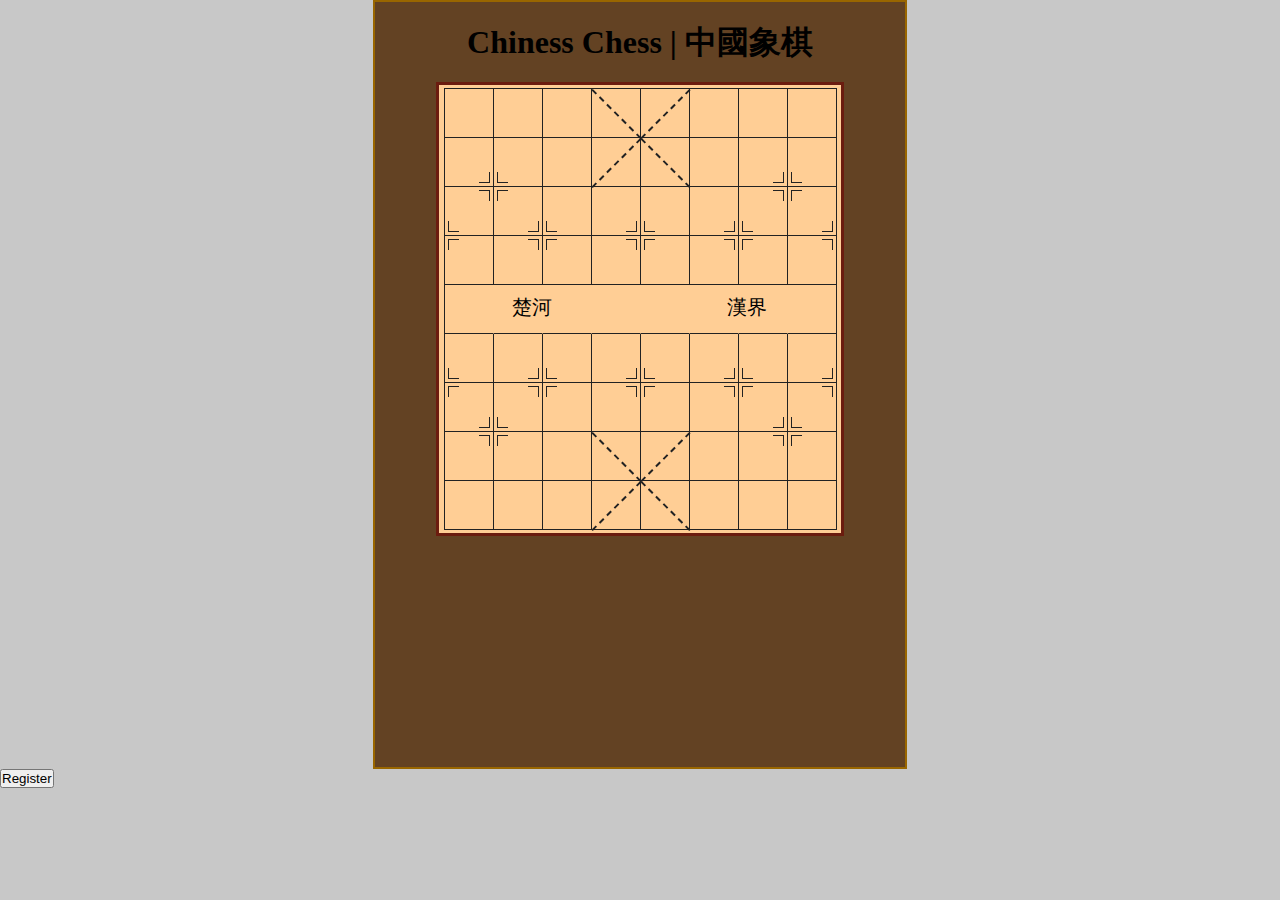
<file: Web/index.html>
<!-- 
    Source: https://codepen.io/huangwei/pen/zqPbjY. 
    The online source code is mainly used for the chess board and chess style, 
    and has been modified

    Liscence:
    Copyright (c) 2023 by huangwei (https: //codepen.io/huangwei/pen/zqPbjY)
  
    Permission is hereby granted, free of charge, 
    to any person obtaining a copy of this software 
    and associated documentation files (the "Software"), 
    to deal in the Software without restriction, 
    including without limitation the rights to use, copy,
    modify, merge, publish, distribute, sublicense, 
    and/or sell copies of the Software, 
    and to permit persons to whom the Software is furnished to do so, 
    subject to the following conditions: The above copyright notice 
    and this permission notice shall be included in all copies or 
    substantial portions of the Software. THE SOFTWARE IS PROVIDED "AS IS", 
    WITHOUT WARRANTY OF ANY KIND, EXPRESS OR IMPLIED, 
    INCLUDING BUT NOT LIMITED TO THE WARRANTIES OF MERCHANTABILITY, 
    FITNESS FOR A PARTICULAR PURPOSE AND NONINFRINGEMENT. 
    IN NO EVENT SHALL THE AUTHORS OR COPYRIGHT HOLDERS BE LIABLE FOR ANY CLAIM, 
    DAMAGES OR OTHER LIABILITY, WHETHER IN AN ACTION OF CONTRACT, 
    TORT OR OTHERWISE, ARISING FROM, OUT OF OR IN CONNECTION WITH 
    THE SOFTWARE OR THE USE OR OTHER DEALINGS IN THE SOFTWARE.
-->

<head>
    <link rel="stylesheet" href="index.css">
    <!-- <script src="https://cdnjs.cloudflare.com/ajax/libs/socket.io/4.4.0/socket.io.js"></script> -->
    <meta charset="UTF-8">
</head>

<body>
    <div id="outBorder">
        <h1 id="title">Chiness Chess | 中國象棋</h1>
        <ul id="mainBoard">
            <li>
                <ul>
                    <li></li>
                    <li></li>
                    <li></li>
                    <li><span class="slash"></span></li>
                    <li><span class="backslash"></span></li>
                    <li></li>
                    <li></li>
                    <li></li>
                </ul>
            </li>
            <li>
                <ul>
                    <li><span class="bottomright"></span></li>
                    <li><span class="bottomleft"></span></li>
                    <li></li>
                    <li><span class="backslash"></span></li>
                    <li><span class="slash"></span></li>
                    <li></li>
                    <li><span class="bottomright"></span></li>
                    <li><span class="bottomleft"></span></li>

                </ul>
            </li>
            <li>
                <ul>
                    <li><span class="topright"></span><span class="bottomleft"></span></li>
                    <li><span class="bottomright"></span><span class="topleft"></span></li>
                    <li><span class="bottomleft"></span></li>
                    <li><span class="bottomright"></span></li>
                    <li><span class="bottomleft"></span></li>
                    <li><span class="bottomright"></span></li>
                    <li><span class="bottomleft"></span><span class="topright"></span></li>
                    <li><span class="bottomright"></span><span class="topleft"></span></li>
                </ul>
            </li>
            <li>
                <ul>
                    <li><span class="topleft"></span></li>
                    <li><span class="topright"></span></li>
                    <li><span class="topleft"></span></li>
                    <li><span class="topright"></span></li>
                    <li><span class="topleft"></span></li>
                    <li><span class="topright"></span></li>
                    <li><span class="topleft"></span></li>
                    <li><span class="topright"></span></li>
                </ul>
            </li>
            <li id="hejie">
                <ul>
                    <li></li>
                    <li></li>
                    <li></li>
                    <li></li>
                    <li></li>
                    <li></li>
                    <li></li>
                    <li></li>
                </ul>
                <span id="chuhe">楚河</span>
                <span id="hanjie">漢界</span>
            </li>
            <li>
                <ul>
                    <li><span class="bottomleft"></span></li>
                    <li><span class="bottomright"></span></li>
                    <li><span class="bottomleft"></span></li>
                    <li><span class="bottomright"></span></li>
                    <li><span class="bottomleft"></span></li>
                    <li><span class="bottomright"></span></li>
                    <li><span class="bottomleft"></span></li>
                    <li><span class="bottomright"></span></li>
                </ul>
            </li>
            <li>
                <ul>
                    <li><span class="topleft"></span><span class="bottomright"></li>
                    <li><span class="topright"></span><span class="bottomleft"></span></li>
                    <li><span class="topleft"></span></li>
                    <li><span class="topright"></span></li>
                    <li><span class="topleft"></span></li>
                    <li><span class="topright"></span></li>
                    <li><span class="topleft"></span><span class="bottomright"></li>
                    <li><span class="topright"></span><span class="bottomleft"></span></li>
                </ul>
            </li>
            <li>
                <ul>
                    <li><span class="topright"></span></li>
                    <li><span class="topleft"></span></li>
                    <li></li>
                    <li><span class="slash"></span></li>
                    <li><span class="backslash"></span></li>
                    <li></li>
                    <li><span class="topright"></span></li>
                    <li><span class="topleft"></span></li>
                </ul>
            </li>
            <li>
                <ul>
                    <li></li>
                    <li></li>
                    <li></li>
                    <li><span class="backslash"></span></li>
                    <li><span class="slash"></span></li>
                    <li></li>
                    <li></li>
                    <li></li>
                </ul>
            </li>
        </ul>
    </div>
    <div id="registerStatus"></div>
    <!-- <button id="click">Click</button> -->
</body>
<script src="index.js"></script>
</file>
<file: Web/index.css>
/* 
  Source: https://codepen.io/huangwei/pen/zqPbjY. 
  The online source code is mainly used for the chess board and chess style, 
  and has been modified

  Liscence:
    Copyright (c) 2023 by huangwei (https: //codepen.io/huangwei/pen/zqPbjY)
  
    Permission is hereby granted, free of charge, 
    to any person obtaining a copy of this software 
    and associated documentation files (the "Software"), 
    to deal in the Software without restriction, 
    including without limitation the rights to use, copy,
    modify, merge, publish, distribute, sublicense, 
    and/or sell copies of the Software, 
    and to permit persons to whom the Software is furnished to do so, 
    subject to the following conditions: The above copyright notice 
    and this permission notice shall be included in all copies or 
    substantial portions of the Software. THE SOFTWARE IS PROVIDED "AS IS", 
    WITHOUT WARRANTY OF ANY KIND, EXPRESS OR IMPLIED, 
    INCLUDING BUT NOT LIMITED TO THE WARRANTIES OF MERCHANTABILITY, 
    FITNESS FOR A PARTICULAR PURPOSE AND NONINFRINGEMENT. 
    IN NO EVENT SHALL THE AUTHORS OR COPYRIGHT HOLDERS BE LIABLE FOR ANY CLAIM, 
    DAMAGES OR OTHER LIABILITY, WHETHER IN AN ACTION OF CONTRACT, 
    TORT OR OTHERWISE, ARISING FROM, OUT OF OR IN CONNECTION WITH 
    THE SOFTWARE OR THE USE OR OTHER DEALINGS IN THE SOFTWARE.
*/
* {
  margin: 0px;
  padding: 0px;
}

body {
  background-color: #c8c8c8;
}

ul li {
  list-style: none;
}

#outBorder {
  width: 530px;
  height: 85%;
  border: 2px solid #960;
  margin: auto;
  text-align: center;
  position: relative;
  background-color: #634223;
  overflow-y: scroll;
}

#outBorder h1 {
  line-height: 80px;
}

#outBorder>ul {
  font-size: 0;
  width: 400px;
  border: 3px solid #6b1c0f;
  padding: 3px 1px;
  margin: auto auto;
  background-color: #ffce95;
}

#outBorder ul>li:first-child ul li {
  border-top: 1px solid #222;
}

#outBorder ul>li ul li:first-child {
  border-left: 1px solid #222;
}

#outBorder ul>li ul li {
  width: 48px;
  height: 48px;
  border-right: 1px solid #222;
  border-bottom: 1px solid #222;
  display: inline-block;
  position: relative;
}

.bottomright {
  display: inline-block;
  position: absolute;
  bottom: 3px;
  right: 3px;
  padding: 5px;
  border-right: 1px solid #222;
  border-bottom: 1px solid #222;
}

.topleft {
  display: inline-block;
  position: absolute;
  top: 3px;
  left: 3px;
  padding: 5px;
  border-left: 1px solid #222;
  border-top: 1px solid #222;
}

.bottomleft {
  display: inline-block;
  position: absolute;
  bottom: 3px;
  left: 3px;
  padding: 5px;
  border-left: 1px solid #222;
  border-bottom: 1px solid #222;
}

.topright {
  display: inline-block;
  position: absolute;
  top: 3px;
  right: 3px;
  padding: 5px;
  border-right: 1px solid #222;
  border-top: 1px solid #222;
}

.slash {
  display: inline-block;
  width: 69px;
  height: 0px;
  position: absolute;
  border-bottom: 2px dashed #222;
  transform: rotate(45deg);
  left: -10px;
  top: 24px;
}

.backslash {
  display: inline-block;
  width: 69px;
  height: 0px;
  position: absolute;
  border-bottom: 2px dashed #222;
  transform: rotate(-45deg);
  left: -10px;
  top: 24px;
}

#outBorder>ul>li:nth-child(5)>ul>li {
  border-right: 1px solid #ffce95;
}

#outBorder>ul>li:nth-child(5)>ul>li:last-child {
  border-right: 1px solid #222;
}

#hanjie,
#chuhe {
  display: inline-block;
  font-size: 20px;
  line-height: 30px;
  position: absolute;
}

#hanjie {
  top: 290px;
  left: 352px;
}

#chuhe {
  top: 290px;
  left: 137px;
}

#qihe {
  width: 300px;
  height: 90px;
  margin: 10px auto;
}

.chessPieces {
  width: 40px;
  height: 40px;
  background-color: #b7b7b7;
  border-radius: 100%;
  float: left;
  margin: 1px;
}

.chessPieces>div {
  width: 80%;
  height: 80%;
  background-color: #c8c8c8;
  border-radius: 100%;
  margin: auto auto;
  position: relative;
  border: 1px solid #222;
  top: 3px;
  text-align: center;
}

.chessPieces>div span {
  font-weight: 900;
  font-size: 16px;
  padding: 0px;
  position: relative;
  border-radius: 100%;
  background-color: #c8c8c8;
  top: 3.5px;
}

.black>div {
  color: black;
  border-color: #222;
}

.red>div {
  color: #a00;
  border-color: #a00;
}
</file>
